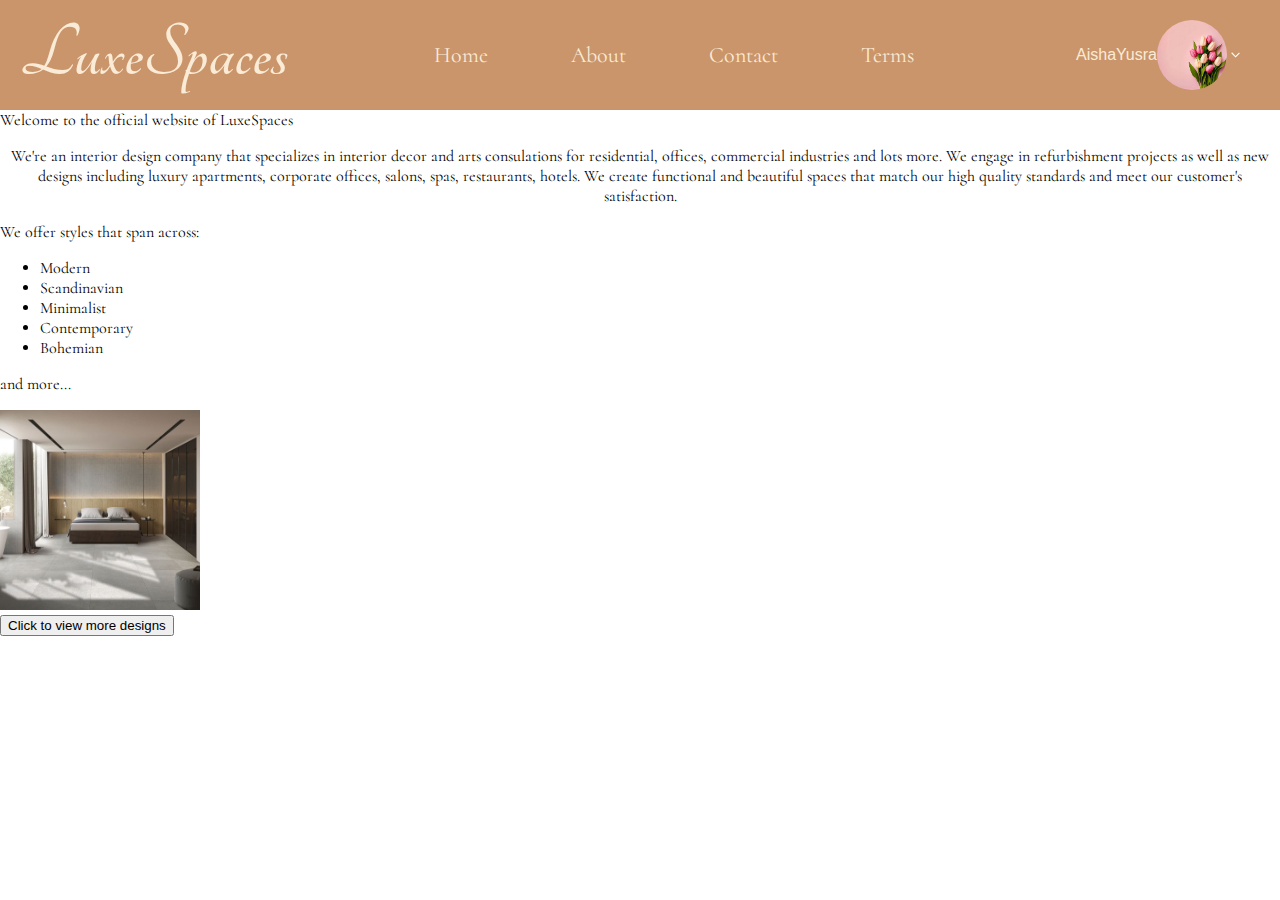
<file: index.html>
<!DOCTYPE html>
<html lang="en">

<head></head>
<meta charset="UTF-8">
<meta name="viewport" content="width=device-width, initial-scale=1.0">
<link rel="preconnect" href="https://fonts.googleapis.com">
<link rel="preconnect" href="https://fonts.gstatic.com" crossorigin>
<link
    href="https://fonts.googleapis.com/css2?family=Cormorant:ital,wght@0,300;0,400;0,500;0,600;0,700;1,300;1,400;1,500;1,600;1,700&display=swap"
    rel="stylesheet">
<link rel="preconnect" href="https://fonts.googleapis.com">
<link rel="preconnect" href="https://fonts.gstatic.com" crossorigin>
<link href="https://fonts.googleapis.com/css2?family=Tangerine:wght@400;700&display=swap" rel="stylesheet">
<link rel="stylesheet" href="./styles/header.css">
<link rel="stylesheet" href="./styles/index.css">
<title>LuxeSpaces | Home</title>
</head>

<body>
    <header>
        <h1>
            <center>LuxeSpaces</center>
        </h1>

        <nav>
            <ul>
                <li>
                    <a href="index.html">Home</a>
                </li>
                <li>
                    <a href="about.html">About</a>
                </li>
                <li>
                    <a href="contact.html">Contact</a>
                </li>
                <li>
                    <a href="terms.html">Terms</a>
                </li>
            </ul>
        </nav>
        <button class="profile">
            <div> AishaYusra</div>
            <img src="./pink tulips.jfif" alt="profile">
            <svg xmlns="http://www.w3.org/2000/svg" height="40" viewBox="0 -960 960 960" width="40">
                <path d="M480-345 240-585l43-43 197 198 197-197 43 43-240 239Z" />
            </svg>
        </button>
        <button class="hamburger">
            <svg xmlns="http://www.w3.org/2000/svg" height="30" viewBox="0 -960 960 960" width="30">
                <path d="M120-240v-60h720v60H120Zm0-210v-60h720v60H120Zm0-210v-60h720v60H120Z" />
            </svg>

        </button>

    </header>
    <main>
        <p>Welcome to the official website of LuxeSpaces</p>
        <p>
            <center>
                We're an interior design company that specializes in interior decor and arts consulations for
                residential, offices, commercial industries and lots more. We engage in refurbishment projects as well
                as new designs including luxury apartments, corporate offices, salons, spas, restaurants, hotels. We
                create functional and beautiful spaces that match our high quality standards and meet our customer's
                satisfaction.
            </center>
        </p>
        <p>We offer styles that span across:</p>
        <ul>
            <li>Modern</li>
            <li>Scandinavian</li>
            <li>Minimalist</li>
            <li>Contemporary</li>
            <li>Bohemian</li>
        </ul>
        <p>and more...</p>
        <img src="./Modern-Bedroom-Ideas-for-a-Timeless-Makeover.avif" alt=" Bedroom Design" width="200px"
            height="200px"> <br>
        <button>Click to view more designs</button>

    </main>
</body>

</html>
</file>
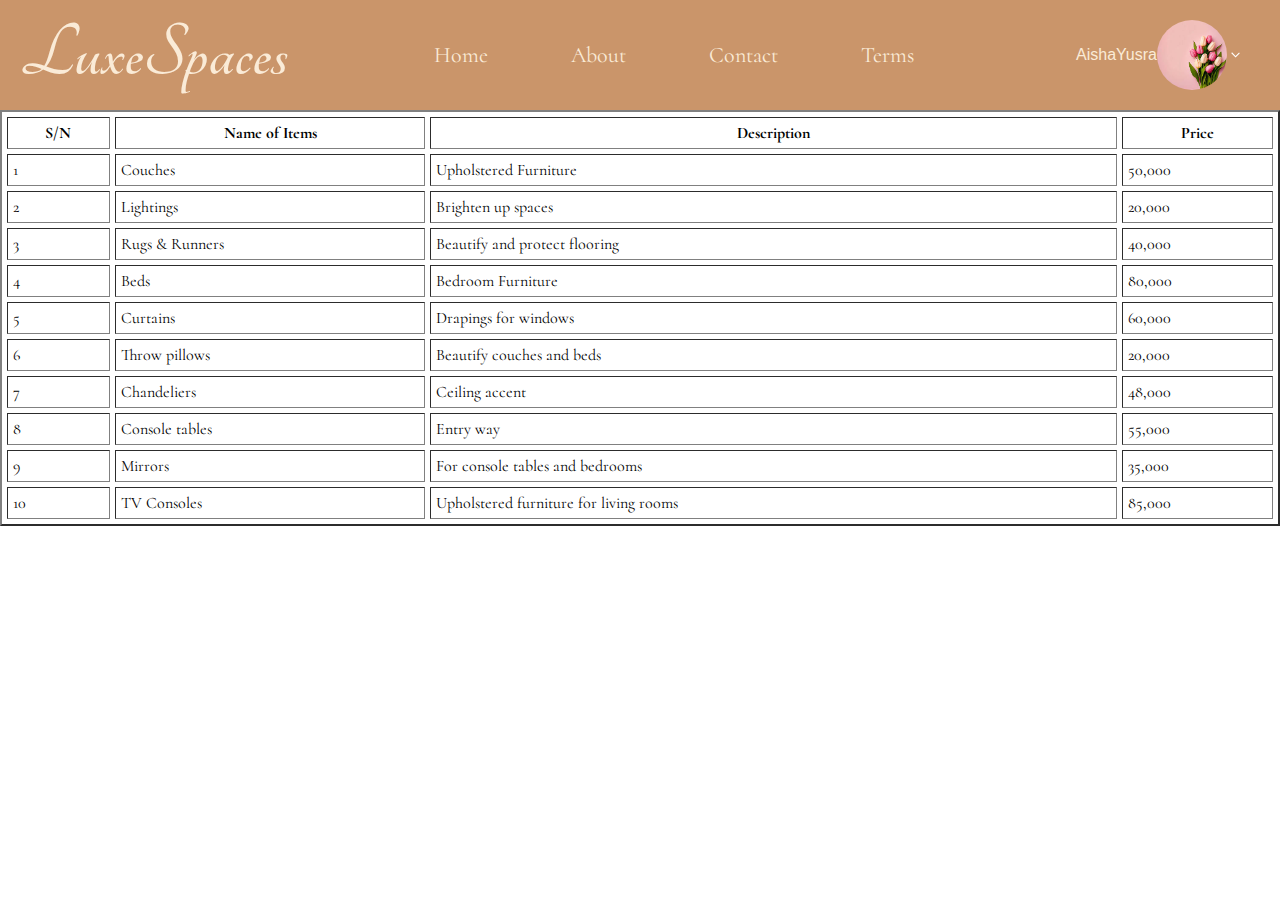
<file: about.html>
<!DOCTYPE html>
<html lang="en">

<head>
    <meta charset="UTF-8">
    <meta name="viewport" content="width=device-width, initial-scale=1.0">
    <link rel="preconnect" href="https://fonts.googleapis.com">
    <link rel="preconnect" href="https://fonts.gstatic.com" crossorigin>
    <link
        href="https://fonts.googleapis.com/css2?family=Cormorant:ital,wght@0,300;0,400;0,500;0,600;0,700;1,300;1,400;1,500;1,600;1,700&display=swap"
        rel="stylesheet">
    <link rel="preconnect" href="https://fonts.googleapis.com">
    <link rel="preconnect" href="https://fonts.gstatic.com" crossorigin>
    <link href="https://fonts.googleapis.com/css2?family=Tangerine:wght@400;700&display=swap" rel="stylesheet">
    <link rel="stylesheet" href="./styles/header.css">
    <link rel="stylesheet" href="./styles/index.css">
    <title>LuxeSpaces | About</title>
</head>

<body>
    <header>
        <h1>
            <center>LuxeSpaces</center>
        </h1>

        <nav>
            <ul>
                <li>
                    <a href="index.html">Home</a>
                </li>
                <li>
                    <a href="about.html">About</a>
                </li>
                <li>
                    <a href="contact.html">Contact</a>
                </li>
                <li>
                    <a href="terms.html">Terms</a>
                </li>
            </ul>
        </nav>
        <button class="profile">
            <div> AishaYusra</div>
            <img src="./pink tulips.jfif" alt="profile">
            <svg xmlns="http://www.w3.org/2000/svg" height="40" viewBox="0 -960 960 960" width="40">
                <path d="M480-345 240-585l43-43 197 198 197-197 43 43-240 239Z" />
            </svg>
        </button>
        <button class="hamburger">
            <svg xmlns="http://www.w3.org/2000/svg" height="30" viewBox="0 -960 960 960" width="30">
                <path d="M120-240v-60h720v60H120Zm0-210v-60h720v60H120Zm0-210v-60h720v60H120Z" />
            </svg>

        </button>

    </header>
    <main>
        <table border="2" cellspacing="5px" cellpadding="5px" width="100%">
            <thead>
                <tr>
                    <th>S/N</th>
                    <th>Name of Items</th>
                    <th>Description</th>
                    <th>Price</th>
                </tr>
            </thead>
            <tbody>
                <tr>
                    <td>1</td>
                    <td>Couches</td>
                    <td>Upholstered Furniture</td>
                    <td>50,000</td>

                </tr>
                <tr>
                    <td>2</td>
                    <td>Lightings</td>
                    <td>Brighten up spaces</td>
                    <td>20,000</td>
                </tr>
                <tr>
                    <td>3</td>
                    <td>Rugs & Runners</td>
                    <td>Beautify and protect flooring</td>
                    <td>40,000</td>
                </tr>
                <tr>
                    <td>4</td>
                    <td>Beds</td>
                    <td>Bedroom Furniture</td>
                    <td>80,000</td>
                </tr>
                <tr>
                    <td>5</td>
                    <td>Curtains</td>
                    <td>Drapings for windows</td>
                    <td>60,000</td>
                </tr>
                <tr>
                    <td>6</td>
                    <td>Throw pillows</td>
                    <td>Beautify couches and beds</td>
                    <td>20,000</td>
                </tr>
                <tr>
                    <td>7</td>
                    <td>Chandeliers</td>
                    <td>Ceiling accent</td>
                    <td>48,000</td>
                </tr>
                <tr>
                    <td>8</td>
                    <td>Console tables</td>
                    <td>Entry way</td>
                    <td>55,000</td>
                </tr>
                <tr>
                    <td>9</td>
                    <td>Mirrors</td>
                    <td>For console tables and bedrooms</td>
                    <td>35,000</td>
                </tr>
                <tr>
                    <td>10</td>
                    <td>TV Consoles</td>
                    <td>Upholstered furniture for living rooms</td>
                    <td>85,000</td>
                </tr>
            </tbody>
        </table>
    </main>
</body>

</html>
</file>
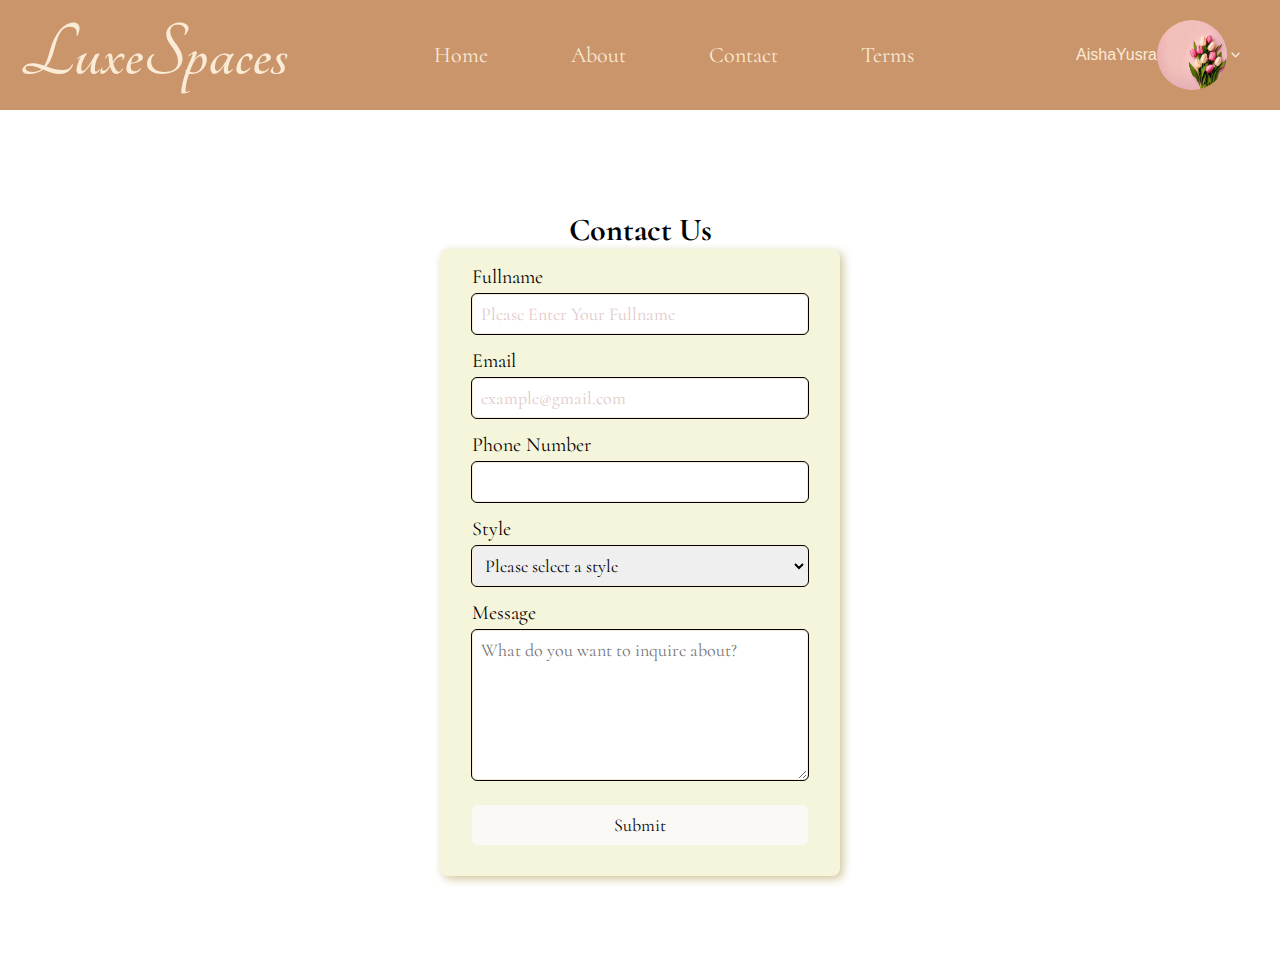
<file: contact.html>
<!DOCTYPE html>
<html lang="en">

<head>
    <meta charset="UTF-8">
    <meta name="viewport" content="width=device-width, initial-scale=1.0">
    <link rel="preconnect" href="https://fonts.googleapis.com">
    <link rel="preconnect" href="https://fonts.gstatic.com" crossorigin>
    <link
        href="https://fonts.googleapis.com/css2?family=Cormorant:ital,wght@0,300;0,400;0,500;0,600;0,700;1,300;1,400;1,500;1,600;1,700&display=swap"
        rel="stylesheet">
    <link rel="preconnect" href="https://fonts.googleapis.com">
    <link rel="preconnect" href="https://fonts.gstatic.com" crossorigin>
    <link href="https://fonts.googleapis.com/css2?family=Tangerine:wght@400;700&display=swap" rel="stylesheet">
    <link rel="stylesheet" href="./styles/header.css">
    <link rel="stylesheet" href="./styles/contact.css">
    <title>LuxeSpaces | Contact</title>
</head>

<body>
    <header>
        <h1>
            <center>LuxeSpaces</center>
        </h1>

        <nav>
            <ul>
                <li>
                    <a href="index.html">Home</a>
                </li>
                <li>
                    <a href="about.html">About</a>
                </li>
                <li>
                    <a href="contact.html">Contact</a>
                </li>
                <li>
                    <a href="terms.html">Terms</a>
                </li>
            </ul>
        </nav>
        <button class="profile">
            <div> AishaYusra</div>
            <img src="./pink tulips.jfif" alt="profile">
            <svg xmlns="http://www.w3.org/2000/svg" height="40" viewBox="0 -960 960 960" width="40">
                <path d="M480-345 240-585l43-43 197 198 197-197 43 43-240 239Z" />
            </svg>
        </button>
        <button class="hamburger">
            <svg xmlns="http://www.w3.org/2000/svg" height="30" viewBox="0 -960 960 960" width="30">
                <path d="M120-240v-60h720v60H120Zm0-210v-60h720v60H120Zm0-210v-60h720v60H120Z" />
            </svg>

        </button>

    </header>
    <main>
        <h1>Contact Us</h1>
        <form action="">
            <label for="fullname">Fullname</label> <br>
            <input type="text" placeholder="Please Enter Your Fullname" required> <br>
            <label for="email">Email</label> <br>
            <input type="email" name="email" id="email" placeholder="example@gmail.com" required> <br>
            <label for="phone">Phone Number</label> <br>
            <input type="tel" name="phone" id="phone"> <br>
            <label for="">Style</label> <br>
            <select name="" id=""><br>
                <option value="" disabled selected>Please select a style</option>
                <!-- <optgroup label="Please select a style"> <br> -->
                <option value="Modern">Modern</option>
                <option value="Scandinavian">Scandinavian</option>
                <option value="Minimalist">Minimalist</option>
                <option value="Contemporary">Contemporary</option>
                <option value="Bohemian">Bohemian</option>
            </select> <br>
            <label for="message">Message</label> <br>
            <textarea name="message" id="message" cols="30" rows="10"
                placeholder="What do you want to inquire about?"></textarea> <br>
            <button>Submit</button>
        </form>
    </main>
</body>

</html>
</file>
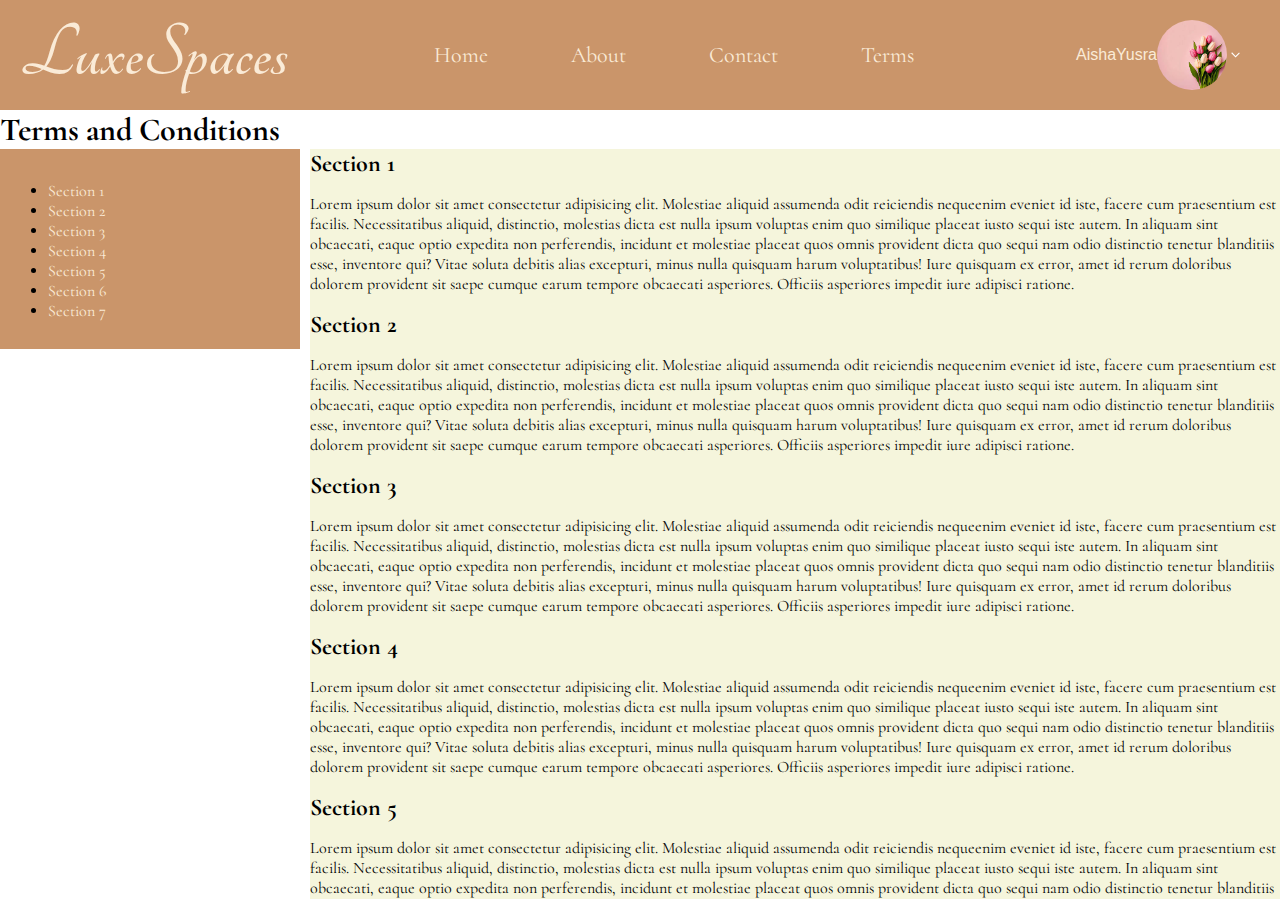
<file: terms.html>
<!DOCTYPE html>
<html lang="en">

<head>
    <meta charset="UTF-8">
    <meta name="viewport" content="width=device-width, initial-scale=1.0">
    <meta charset="UTF-8">
    <meta name="viewport" content="width=device-width, initial-scale=1.0">
    <link rel="preconnect" href="https://fonts.googleapis.com">
    <link rel="preconnect" href="https://fonts.gstatic.com" crossorigin>
    <link
        href="https://fonts.googleapis.com/css2?family=Cormorant:ital,wght@0,300;0,400;0,500;0,600;0,700;1,300;1,400;1,500;1,600;1,700&display=swap"
        rel="stylesheet">
    <link rel="preconnect" href="https://fonts.googleapis.com">
    <link rel="preconnect" href="https://fonts.gstatic.com" crossorigin>
    <link href="https://fonts.googleapis.com/css2?family=Tangerine:wght@400;700&display=swap" rel="stylesheet">
    <link rel="stylesheet" href="./styles/header.css">
    <link rel="stylesheet" href="./styles/terms.css">
    <title>LuxeSpces | Terms</title>
</head>

<body>
    <header>
        <h1>
            LuxeSpaces
        </h1>

        <nav>
            <ul>
                <li>
                    <a href="index.html">Home</a>
                </li>
                <li>
                    <a href="about.html">About</a>
                </li>
                <li>
                    <a href="contact.html">Contact</a>
                </li>
                <li>
                    <a href="terms.html">Terms</a>
                </li>
            </ul>
        </nav>
        <button class="profile">
            <div> AishaYusra</div>
            <img src="./pink tulips.jfif" alt="profile">
            <svg xmlns="http://www.w3.org/2000/svg" height="40" viewBox="0 -960 960 960" width="40">
                <path d="M480-345 240-585l43-43 197 198 197-197 43 43-240 239Z" />
            </svg>
        </button>
        <button class="hamburger">
            <svg xmlns="http://www.w3.org/2000/svg" height="30" viewBox="0 -960 960 960" width="30">
                <path d="M120-240v-60h720v60H120Zm0-210v-60h720v60H120Zm0-210v-60h720v60H120Z" />
            </svg>

        </button>

    </header>
    <main>
        <h1>Terms and Conditions</h1>
        <div class="container">
            <aside>
                <nav>
                    <ul>
                        <li><a href="#section1">Section 1</a></li>
                        <li><a href="#section2">Section 2</a></li>
                        <li><a href="#section3">Section 3</a></li>
                        <li><a href="#section4">Section 4</a></li>
                        <li><a href="#section5">Section 5</a></li>
                        <li><a href="#section6">Section 6</a></li>
                        <li><a href="#section7">Section 7</a></li4 </ul>
                </nav>
            </aside>
            <div class="section">
                <div id="section1">
                    <h2>Section 1</h2>
                    <p>Lorem ipsum dolor sit amet consectetur adipisicing elit. Molestiae aliquid assumenda odit
                        reiciendis
                        nequeenim eveniet id iste, facere cum praesentium est facilis. Necessitatibus aliquid,
                        distinctio, molestias dicta
                        est nulla ipsum voluptas enim quo similique placeat iusto sequi iste autem. In aliquam sint
                        obcaecati, eaque optio expedita
                        non perferendis, incidunt et molestiae placeat quos omnis provident dicta quo sequi nam odio
                        distinctio tenetur blanditiis esse,
                        inventore qui? Vitae soluta debitis alias excepturi, minus nulla quisquam harum voluptatibus!
                        Iure quisquam ex error,
                        amet id rerum doloribus dolorem provident sit saepe cumque earum tempore obcaecati asperiores.
                        Officiis asperiores impedit iure adipisci ratione.
                    </p>
                </div>
                <div id="section2">
                    <h2>Section 2</h2>
                    <p>
                        Lorem ipsum dolor sit amet consectetur adipisicing elit. Molestiae aliquid assumenda odit
                        reiciendis
                        nequeenim eveniet id iste, facere cum praesentium est facilis. Necessitatibus aliquid,
                        distinctio, molestias dicta
                        est nulla ipsum voluptas enim quo similique placeat iusto sequi iste autem. In aliquam sint
                        obcaecati, eaque optio expedita
                        non perferendis, incidunt et molestiae placeat quos omnis provident dicta quo sequi nam odio
                        distinctio tenetur blanditiis esse,
                        inventore qui? Vitae soluta debitis alias excepturi, minus nulla quisquam harum voluptatibus!
                        Iure quisquam ex error,
                        amet id rerum doloribus dolorem provident sit saepe cumque earum tempore obcaecati asperiores.
                        Officiis asperiores impedit iure adipisci ratione.
                    </p>
                </div>
                <div id="section3">
                    <h2>Section 3</h2>
                    <p>
                        Lorem ipsum dolor sit amet consectetur adipisicing elit. Molestiae aliquid assumenda odit
                        reiciendis
                        nequeenim eveniet id iste, facere cum praesentium est facilis. Necessitatibus aliquid,
                        distinctio, molestias dicta
                        est nulla ipsum voluptas enim quo similique placeat iusto sequi iste autem. In aliquam sint
                        obcaecati, eaque optio expedita
                        non perferendis, incidunt et molestiae placeat quos omnis provident dicta quo sequi nam odio
                        distinctio tenetur blanditiis esse,
                        inventore qui? Vitae soluta debitis alias excepturi, minus nulla quisquam harum voluptatibus!
                        Iure quisquam ex error,
                        amet id rerum doloribus dolorem provident sit saepe cumque earum tempore obcaecati asperiores.
                        Officiis asperiores impedit iure adipisci ratione.
                    </p>
                </div>
                <div id="section4">
                    <h2>Section 4</h2>
                    <p>
                        Lorem ipsum dolor sit amet consectetur adipisicing elit. Molestiae aliquid assumenda odit
                        reiciendis
                        nequeenim eveniet id iste, facere cum praesentium est facilis. Necessitatibus aliquid,
                        distinctio, molestias dicta
                        est nulla ipsum voluptas enim quo similique placeat iusto sequi iste autem. In aliquam sint
                        obcaecati, eaque optio expedita
                        non perferendis, incidunt et molestiae placeat quos omnis provident dicta quo sequi nam odio
                        distinctio tenetur blanditiis esse,
                        inventore qui? Vitae soluta debitis alias excepturi, minus nulla quisquam harum voluptatibus!
                        Iure quisquam ex error,
                        amet id rerum doloribus dolorem provident sit saepe cumque earum tempore obcaecati asperiores.
                        Officiis asperiores impedit iure adipisci ratione.
                    </p>
                </div>
                <div id="section5">
                    <h2>Section 5</h2>
                    <p>Lorem ipsum dolor sit amet consectetur adipisicing elit. Molestiae aliquid assumenda odit
                        reiciendis nequeenim eveniet id iste, facere cum praesentium est facilis. Necessitatibus
                        aliquid, distinctio, molestias dicta est nulla ipsum voluptas enim quo similique placeat iusto
                        sequi iste autem. In aliquam sint obcaecati, eaque optio expedita non perferendis, incidunt et
                        molestiae placeat quos omnis provident dicta quo sequi nam odio distinctio tenetur blanditiis
                        esse, inventore qui? Vitae soluta debitis alias excepturi, minus nulla quisquam harum
                        voluptatibus! Iure quisquam ex error, amet id 5erum doloribus dolorem provident sit saepe cumque
                        earum tempore obcaecati asperiores. Officiisasperiores impedit iure adipisci ratione.
                    </p>
                </div>
                <div id="section6">
                    <h2>Section 6</h2>
                    <p>
                        Lorem ipsum dolor sit amet consectetur adipisicing elit. Molestiae aliquid assumenda odit
                        reiciendis
                        nequeenim eveniet id iste, facere cum praesentium est facilis. Necessitatibus aliquid,
                        distinctio, molestias dicta
                        est nulla ipsum voluptas enim quo similique placeat iusto sequi iste autem. In aliquam sint
                        obcaecati, eaque optio expedita
                        non perferendis, incidunt et molestiae placeat quos omnis provident dicta quo sequi nam odio
                        distinctio tenetur blanditiis esse,
                        inventore qui? Vitae soluta debitis alias excepturi, minus nulla quisquam harum
                        voluptatibus!
                        Iure quisquam ex error,
                        amet id rerum doloribus dolorem provident sit saepe cumque earum tempore obcaecati
                        asperiores.
                        Officiis asperiores impedit iure adipisci ratione.
                    </p>
                </div>
                <div id="section7">
                    <h2>Section 7</h2>
                    <p>
                        Lorem ipsum dolor sit amet consectetur adipisicing elit. Molestiae aliquid assumenda odit
                        reiciendis
                        nequeenim eveniet id iste, facere cum praesentium est facilis. Necessitatibus aliquid,
                        distinctio, molestias dicta
                        est nulla ipsum voluptas enim quo similique placeat iusto sequi iste autem. In aliquam sint
                        obcaecati, eaque optio expedita
                        non perferendis, incidunt et molestiae placeat quos omnis provident dicta quo sequi nam odio
                        distinctio tenetur blanditiis esse,
                        inventore qui? Vitae soluta debitis alias excepturi, minus nulla quisquam harum
                        voluptatibus!
                        Iure quisquam ex error,
                        amet id rerum doloribus dolorem provident sit saepe cumque earum tempore obcaecati
                        asperiores.
                        Officiis asperiores impedit iure adipisci ratione.
                    </p>
                </div>
            </div>
    </main>

</body>

</html
</file>
<file: styles/header.css>
* {
    box-sizing: border-box;
}

body {
    margin: 0;
    padding: 0;
    font-family: 'Cormorant', serif;
}

main {
    max-width: 100vw;
    min-height: calc(100vh - 110px);
    margin: 0;
    margin-top: 110px;
}

h1,
h2 {
    margin: 0;
}

button {
    cursor: pointer;
}

header {
    background-color: rgb(202, 149, 106);
    padding: 0px 20px;
    height: 110px;
    display: flex;
    flex-direction: row;
    align-items: center;
    justify-content: space-between;
    position: fixed;
    top: 0;
    left: 0;
    width: 100vw;
    z-index: 1;

}

header h1 {
    color: antiquewhite;
    margin: 0;
    font-size: 5rem;
    font-family: 'Tangerine', cursive;
}

header nav ul {
    display: flex;
    justify-content: space-between;
    list-style-type: none;
    padding: 0;
    width: 480px;
}

header nav a {
    color: antiquewhite;
    font-size: 22px;
    text-decoration: none;
}

.profile {
    display: flex;
    align-items: center;
    justify-content: space-between;
    background: transparent;
    border: none;
    width: 200px;
    height: 80px;
    padding: 0px 16px;
}

.profile div {
    color: antiquewhite;
    font-size: 16px;
}

.profile img {
    width: 70px;
    height: 70px;
    border-radius: 50%;
}

.profile svg path {
    fill: #fff;
}

.hamburger {
    display: none;
}

@media screen and (max-width: 576px) {
    header {
        padding: 0px 16px;
        height: 90px;
    }

    header h1 {
        font-size: 2rem;
    }

    .profile,
    header nav {
        display: none;
    }

    .hamburger {
        display: block;
        background: transparent;
        border: none;
        outline: none;
        width: 50px;
        height: 50px;
    }

    .hamburger svg {
        transform: scale(0.8);
    }

    .hamburger svg path {
        fill: antiquewhite;
    }
}
</file>
<file: styles/index.css>
h1 {
    color: rgb(160, 137, 60);
    font-size: 50px;

}
</file>
<file: styles/contact.css>
main {
    display: flex;
    flex-direction: column;
    align-items: center;
    justify-content: center;
    padding: 100px 60px;
}

form {
    width: 400px;
    height: auto;
    padding: 16px 32px;
    border-radius: 8px;
    box-shadow: 3px 3px 10px 0px rgba(193, 176, 122, 0.75);
    background-color: beige;
}

form label {
    font-size: 20px;
    color: black
}

form input,
form select,
form textarea,
form button {
    width: 100%;
    height: 40px;
    border-radius: 5px;
    margin: 5px 0px 15px;
    border: 1px solid antiquewhite;
    outline: 1.5px solid;
    font-size: 18px;
    font-family: 'Cormorant', serif;
    font-weight: 150px;
    padding: 0px 8px;


}

form input::placeholder {
    color: rgb(226, 201, 201);
}

form textarea {
    height: 150px;
    padding: 8px;
    font-family: 'Cormorant', serif;
}

form button {
    border: none;
    color: black;
    background-color: rgb(250, 249, 246);
    transition: 0.5s ease;
    outline: none;
}

form button:hover {
    background-color: rgb(190, 137, 93);

}

@media screen and (max-width: 576px) {

    main {
        padding: 100px 16px;
    }

    form {
        width: 100%;
        padding: 16px 16px;
    }
}
</file>
<file: styles/terms.css>
.container {
    display: flex;
    position: relative;
}

.container aside {
    min-width: 300px;
    width: 200px;
    height: 200px;
    padding: 16px 8px;
    background-color: rgb(202, 149, 106);
    display: flex;
    flex-direction: column;
    position: absolute;
}

aside nav a {
    color: antiquewhite;
    display: flex;
    flex-direction: column;
    text-decoration: none;
    list-style-type: none;
}

.container .section {
    margin-left: 310px;
    height: calc(100vh - 150px);
    background-color: beige;
    overflow-y: scroll;
    /*  font-size: 22px; */
}

@media screen and (max-width: 576px) {
    .container aside {
        display: none;
    }

    .container .section {
        margin-left: 0px;

    }
}
</file>
